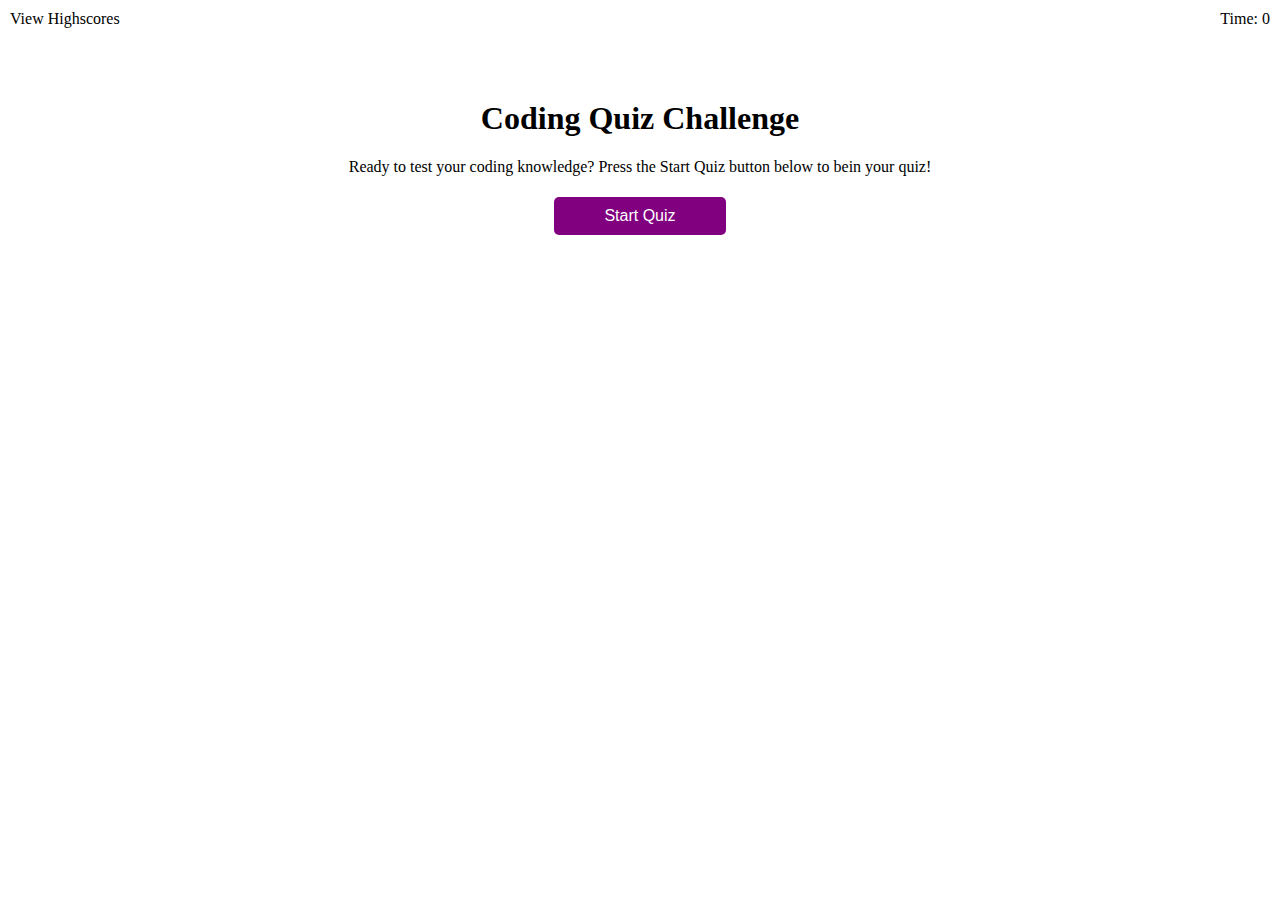
<file: index.html>
<!DOCTYPE html>
<html lang="en">
  <head>
    <meta charset="UTF-8" />
    <meta name="viewport" content="width=device-width, initial-scale=1.0" />
    <meta http-equiv="X-UA-Compatible" content="ie=edge" />
    <title>Coding Quiz</title>

    <link rel="stylesheet" href="Develop\style.css" />
  </head>

  <body>
    <!--link to highscores html page-->
    <div class="scores"><a href="highscores.html">View Highscores</a></div>

    <div class="timer">Time: <span id="time">0</span></div>
<!--Button for Starting Quiz and description text on how to start game-->
    <div class="wrapper">
      <div id="start-screen" class="start">
        <h1>Coding Quiz Challenge</h1>
        <p>Ready to test your coding knowledge? Press the Start Quiz button below to bein your quiz!</p>
        <button id="start">Start Quiz</button>
      </div>

      <div id="questions" class="hide">
        <h2 id="question-title"></h2>
        <div id="choices" class="choices"></div>
      </div>
<!--End of Quiz score and PLayer Initials-->
      <div id="end-screen" class="hide">
        <h2>Quiz Over!</h2>
        <p>Your final score is: <span id="final-score"></span>.</p>
        <p>
          Enter initials: <input type="text" id="initials" max="3" />
          <button id="submit">Submit</button>
        </p>
      </div>

      <div id="feedback" class="feedback hide"></div>
    </div>

    <script src="Develop\script.js"></script>
  </body>
</html>
</file>
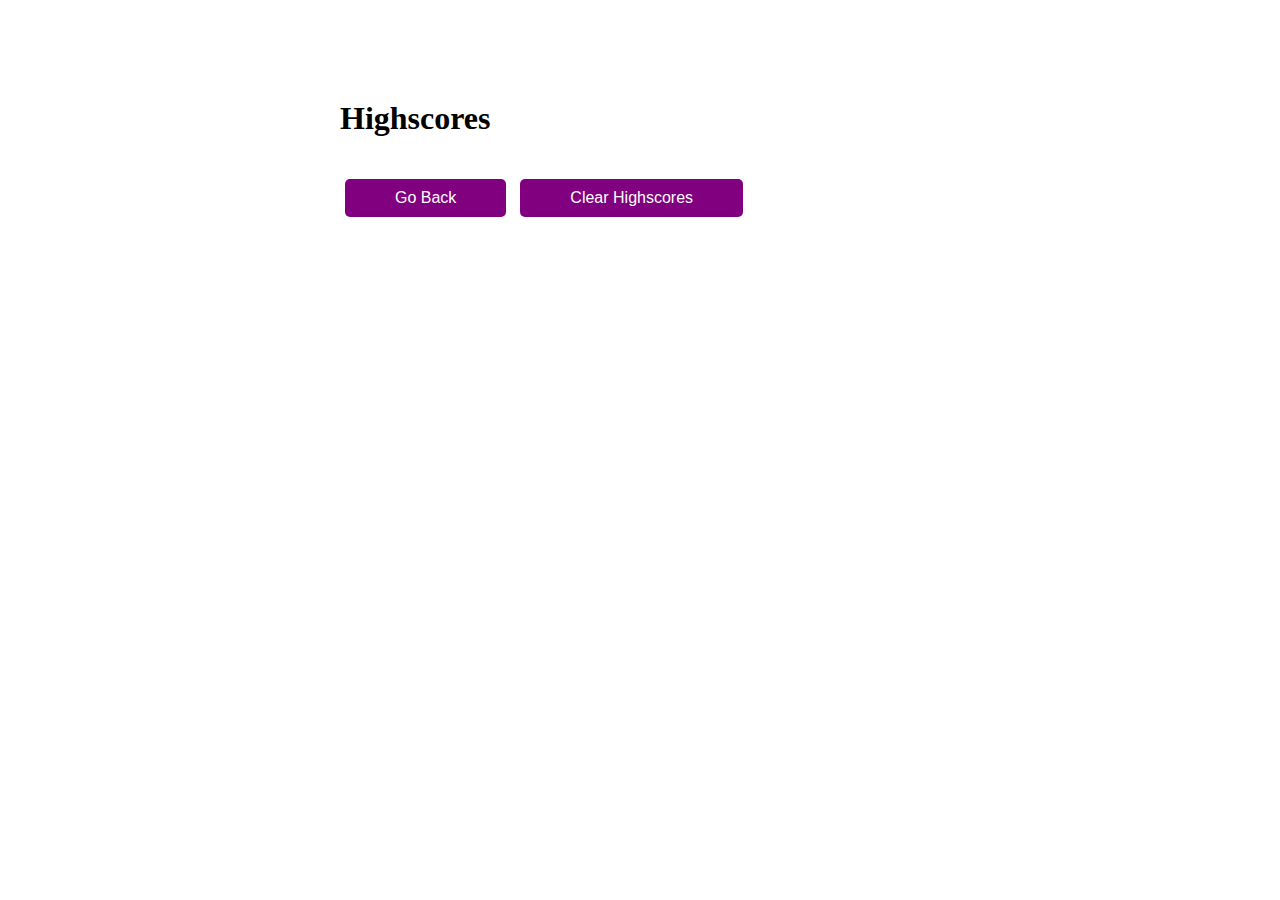
<file: highscores.html>
<!DOCTYPE html>
<html lang="en">
  <head>
    <meta charset="UTF-8" />
    <meta name="viewport" content="width=device-width, initial-scale=1.0" />
    <meta http-equiv="X-UA-Compatible" content="ie=edge" />
    <title>Highscores</title>

    <link rel="stylesheet" href="Develop\style.css" />
  </head>

  <body>
    <div class="wrapper">
      <h1>Highscores</h1>
      <ol id="highscores"></ol>
<!--button back to main page-->
      <a href="index.html"><button>Go Back</button></a>
      <!-- button to clear highscores-->
      <button id="clear">Clear Highscores</button>
    </div>

    <script src="Develop\script.js"></script>
  </body>
</html>
</file>
